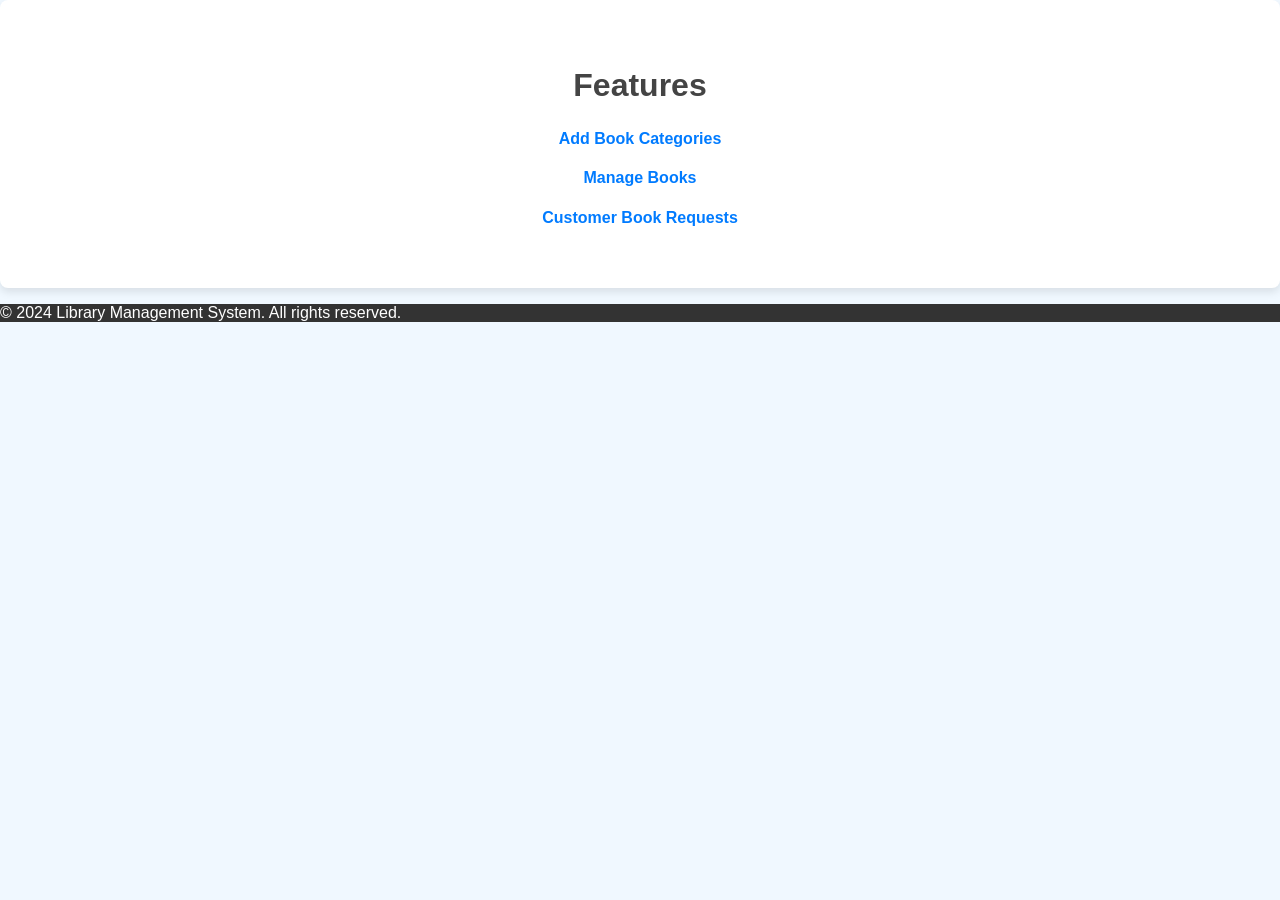
<file: library management jfsd/library-management/target/classes/templates/index.html>
<!DOCTYPE html>
<html xmlns:th="http://www.thymeleaf.org" xmlns="http://www.thymeleaf.org"
      th:replace="base::layout(~{::div})">
<head>
    <title>Library Management System</title>
    <style>
        body {
            background-color: #f0f8ff;
            font-family: Arial, sans-serif;
            margin: 0;
            padding: 0;
            overflow-x: hidden;
        }

        .marquee {
            position: relative;
            overflow: hidden;
            height: 150px;
            display: flex;
            align-items: center;
        }

        .marquee span {
            font-size: 4rem;
            font-weight: bold;
            color: #007bff;
            text-shadow: 2px 2px 0 #000, 4px 4px 0 #555, 6px 6px 0 #aaa;
            white-space: nowrap;
            position: absolute;
            will-change: transform;
            animation: marquee 10s linear infinite;
        }

        @keyframes marquee {
            from {
                transform: translateX(100%);
            }
            to {
                transform: translateX(-100%);
            }
        }

        .container {
            padding: 20px;
            text-align: center;
        }

        h2 {
            font-size: 2rem;
            color: #444;
        }

        h4 {
            color: #007bff;
        }

        .bg-light {
            background-color: #ffffff;
            border-radius: 8px;
            box-shadow: 0 4px 8px rgba(0, 0, 0, 0.1);
            padding: 20px;
        }

        footer {
            background-color: #333;
            color: #fff;
        }
    </style>
</head>
<body>


    <!-- Features section -->
    <section class="bg-light py-5 mt-5">
        <div class="container">
            <h2 class="text-center mb-4">Features</h2>
            <div class="row text-center">
                <div class="col-md-4 mb-4">
                    <h4>Add Book Categories</h4>
                </div>
                <div class="col-md-4 mb-4">
                    <h4>Manage Books</h4>
                </div>
                <div class="col-md-4 mb-4">
                    <h4>Customer Book Requests</h4>
                </div>
            </div>
        </div>
    </section>

    <!-- Footer -->
    <footer class="bg-dark text-white text-center py-3">
        <p>&copy; 2024 Library Management System. All rights reserved.</p>
    </footer>
</body>
</html>
</file>
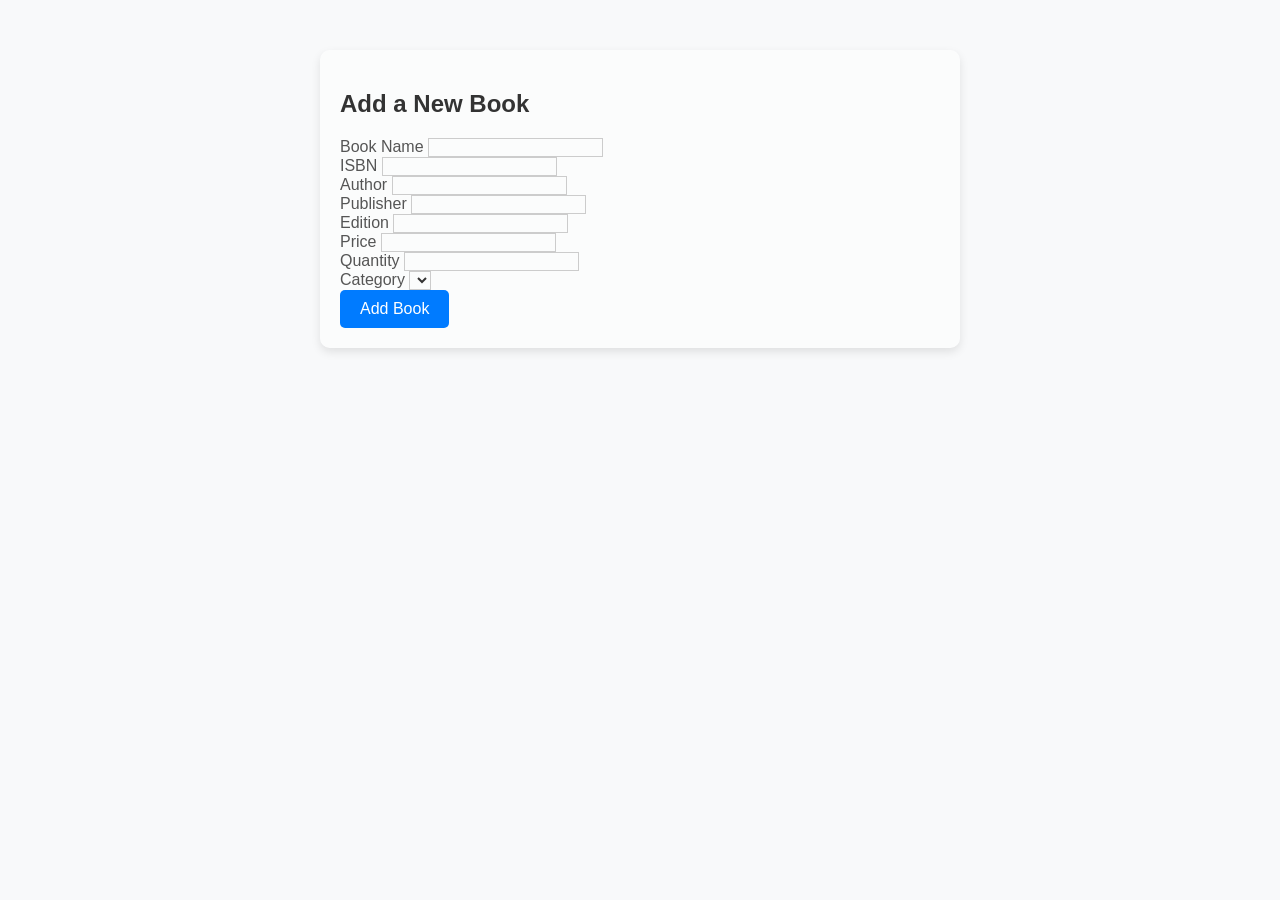
<file: library management jfsd/library-management/target/classes/templates/addbook.html>
<!DOCTYPE html>
<html xmlns:th="http://www.thymeleaf.org"
      xmlns="http://www.thymeleaf.org" th:replace="base::layout(~{::div})">
<head>
    <title>Add Book</title>
    <style>
        body {
            font-family: Arial, sans-serif;
            background-color: #f8f9fa;
            margin: 0;
            padding: 0;
        }

        .container {
            max-width: 600px;
            margin: 50px auto;
            padding: 20px;
            background: rgba(255, 255, 255, 0.5); /* Transparent background */
            border-radius: 10px;
            box-shadow: 0 4px 10px rgba(0, 0, 0, 0.1);
        }

        .form-control {
            background-color: transparent;
            border: 1px solid #ccc;
            color: #333;
        }

        .form-control:focus {
            background-color: rgba(255, 255, 255, 0.5);
            border-color: #007bff;
            box-shadow: 0 0 5px rgba(0, 123, 255, 0.5);
        }

        .form-label {
            color: #555;
        }

        .btn-primary {
            background-color: #007bff;
            border: none;
            color: #fff;
            padding: 10px 20px;
            font-size: 16px;
            border-radius: 5px;
            cursor: pointer;
        }

        .btn-primary:hover {
            background-color: #0056b3;
        }

        h2 {
            color: #333;
        }
    </style>
</head>

<body>
    <div class="container my-5">
        <h2 class="text-center mb-4">Add a New Book</h2>

        <!-- Form to add book -->
        <form th:action="@{/addbook}" method="post">
            <div class="mb-3">
                <label for="name" class="form-label">Book Name</label>
                <input type="text" class="form-control" id="name" name="name" required>
            </div>
            <div class="mb-3">
                <label for="isbn" class="form-label">ISBN</label>
                <input type="text" class="form-control" id="isbn" name="isbn" required>
            </div>
            <div class="mb-3">
                <label for="author" class="form-label">Author</label>
                <input type="text" class="form-control" id="author" name="author" required>
            </div>
            <div class="mb-3">
                <label for="publisher" class="form-label">Publisher</label>
                <input type="text" class="form-control" id="publisher" name="publisher" required>
            </div>
            <div class="mb-3">
                <label for="edition" class="form-label">Edition</label>
                <input type="text" class="form-control" id="edition" name="edition" required>
            </div>
            <div class="mb-3">
                <label for="price" class="form-label">Price</label>
                <input type="text" class="form-control" id="price" name="price" required>
            </div>
            <div class="mb-3">
                <label for="quantity" class="form-label">Quantity</label>
                <input type="number" class="form-control" id="quantity" name="quantity" required>
            </div>
            <div class="mb-3">
                <label for="categoryId" class="form-label">Category</label>
                <select class="form-control" id="categoryId" name="categoryId" required>
                    <option th:each="category : ${categories}"
                            th:value="${category.id}" th:text="${category.name}"></option>
                </select>
            </div>
            <div class="text-center">
                <button type="submit" class="btn btn-primary">Add Book</button>
            </div>
        </form>
    </div>
</body>
</html>
</file>
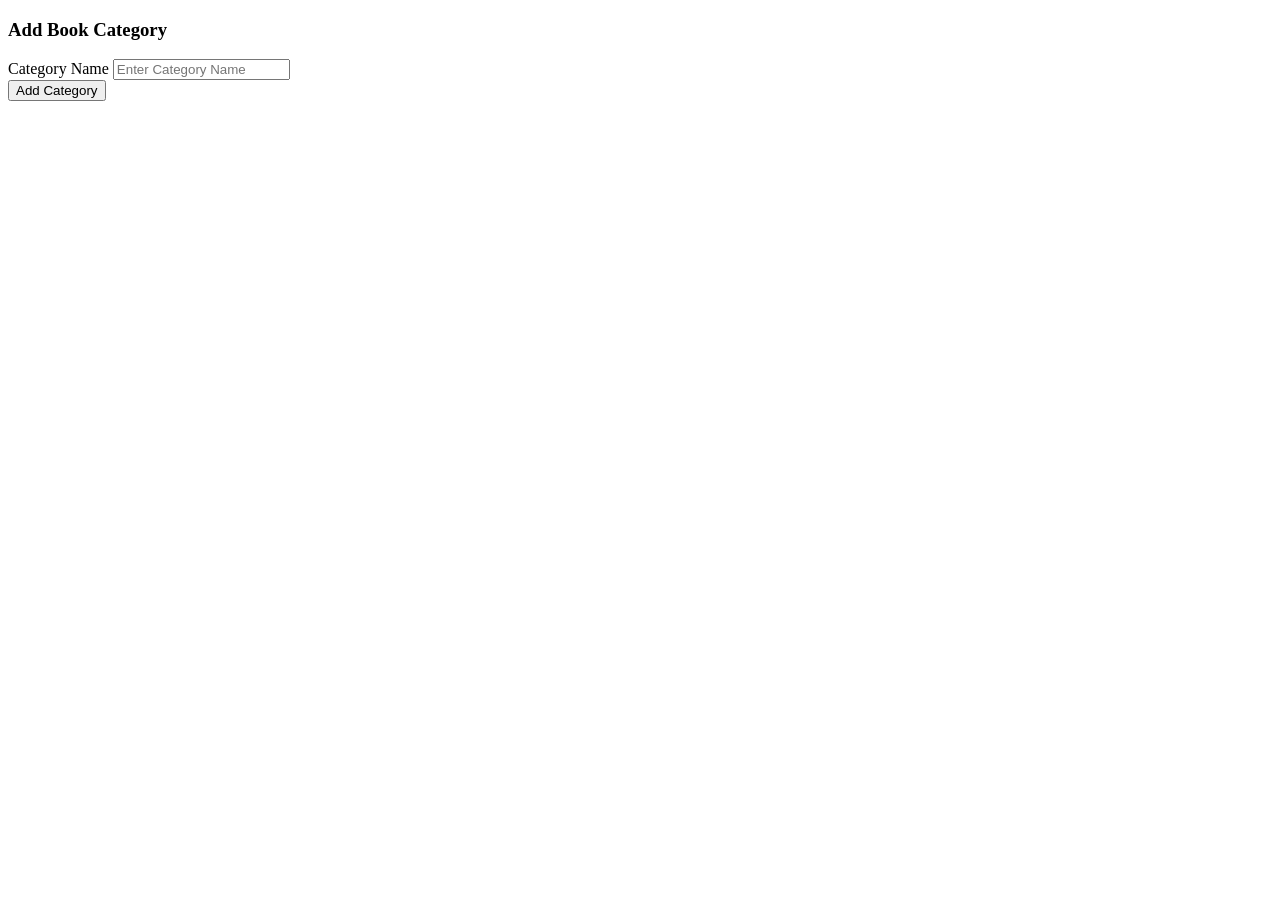
<file: library management jfsd/library-management/target/classes/templates/addcategory.html>
<!DOCTYPE html>
<html xmlns:th="http://www.thymeleaf.org"
	xmlns="http://www.thymeleaf.org" th:replace="base::layout(~{::div})">
<head>
<title>Add Category</title>
</head>

<body>

	<div class="container my-5">
		<h3 class="text-center mb-4">Add Book Category</h3>

		<!-- Form to add new book category -->
		<form th:action="@{/addcategory}" method="post">
			<div class="form-group">
				<label for="name">Category Name</label> <input type="text" id="name"
					name="name" class="form-control" placeholder="Enter Category Name"
					required>
			</div>

			<div class="text-center mt-3">
				<button type="submit" class="btn btn-primary">Add Category</button>
			</div>
		</form>

		<!-- Success message -->
		<div th:if="${message != null}" class="alert alert-success mt-3"
			role="alert">
			<span th:text="${message}"></span>
		</div>

	</div>

</body>


</html>
</file>
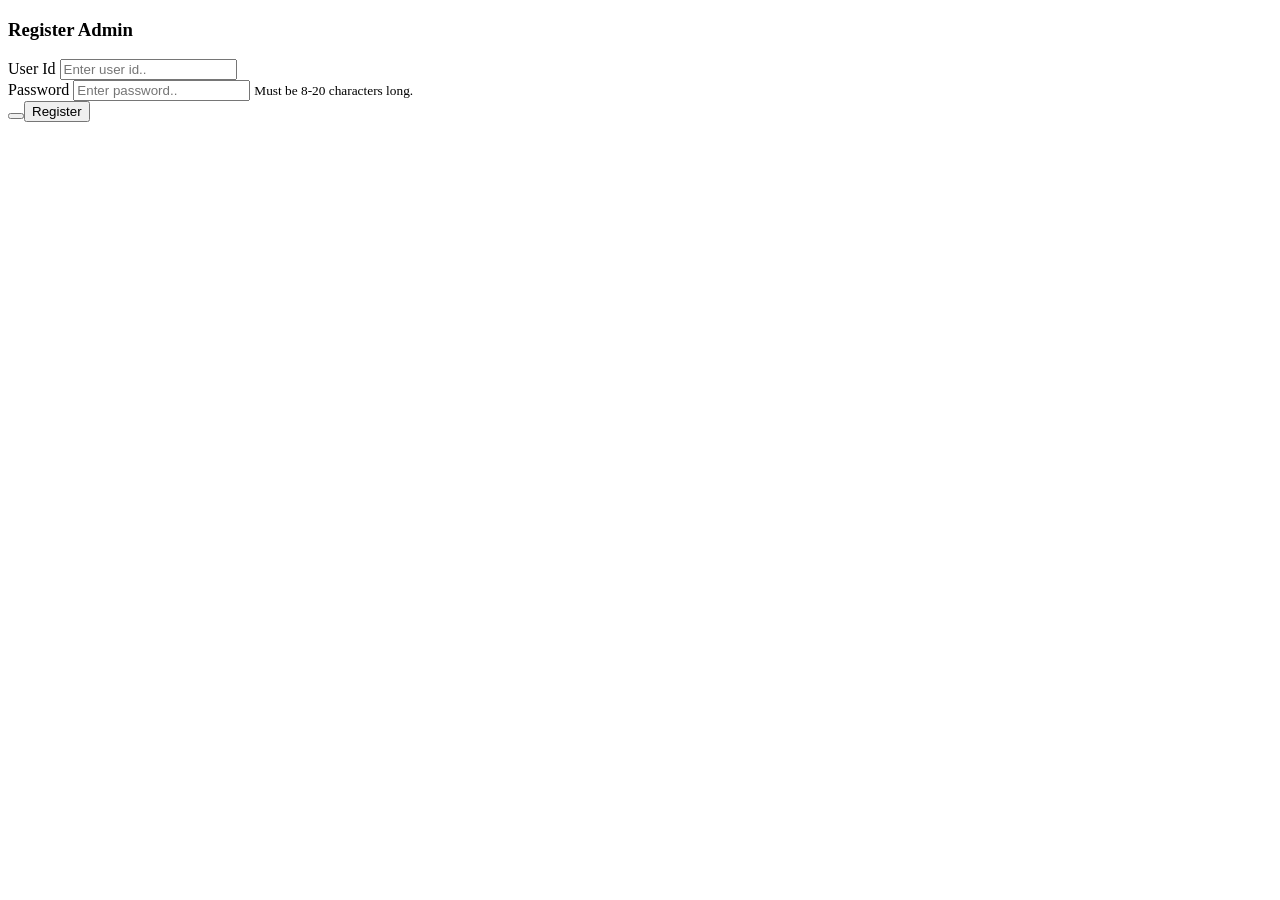
<file: library management jfsd/library-management/target/classes/templates/adminregister.html>
<!DOCTYPE html>
<html xmlns:th="http://www.thymeleaf.org"
	xmlns="http://www.thymeleaf.org" th:replace="base::layout(~{::div})">
<head>
<title>Admin Register</title>
</head>

<body>
	<div class="container-fluid">
		<div class="row mt-2">
			<div class="col-md-4 offset-md-4 admin">
				<div class="card">
			

					<div class="card-body px-5">
						<h3 class="text-center my-3">Register Admin</h3>

						<form action="#" th:action="@{/adminregister}" method="post">
							<div class="form-group">
								<label for="userId">User Id</label> <input type="text"
									class="form-control" id="userId" name="userId"
									placeholder="Enter user id.." required>
							</div>

							<div class="form-group">
								<label for="password">Password</label> <input type="password"
									class="form-control" id="password" name="password"
									placeholder="Enter password.." required> <small
									id="passwordHelpInline" class="text-muted"> Must be
									8-20 characters long. </small>
							</div>

							<div class="container text-center">
								<button class="btn custom-bg text-color">
									<button class="login-btn">Register</button>
								</button>
							</div>
						</form>
					</div>
				</div>
			</div>
		</div>
	</div>
</body>


</html>
</file>
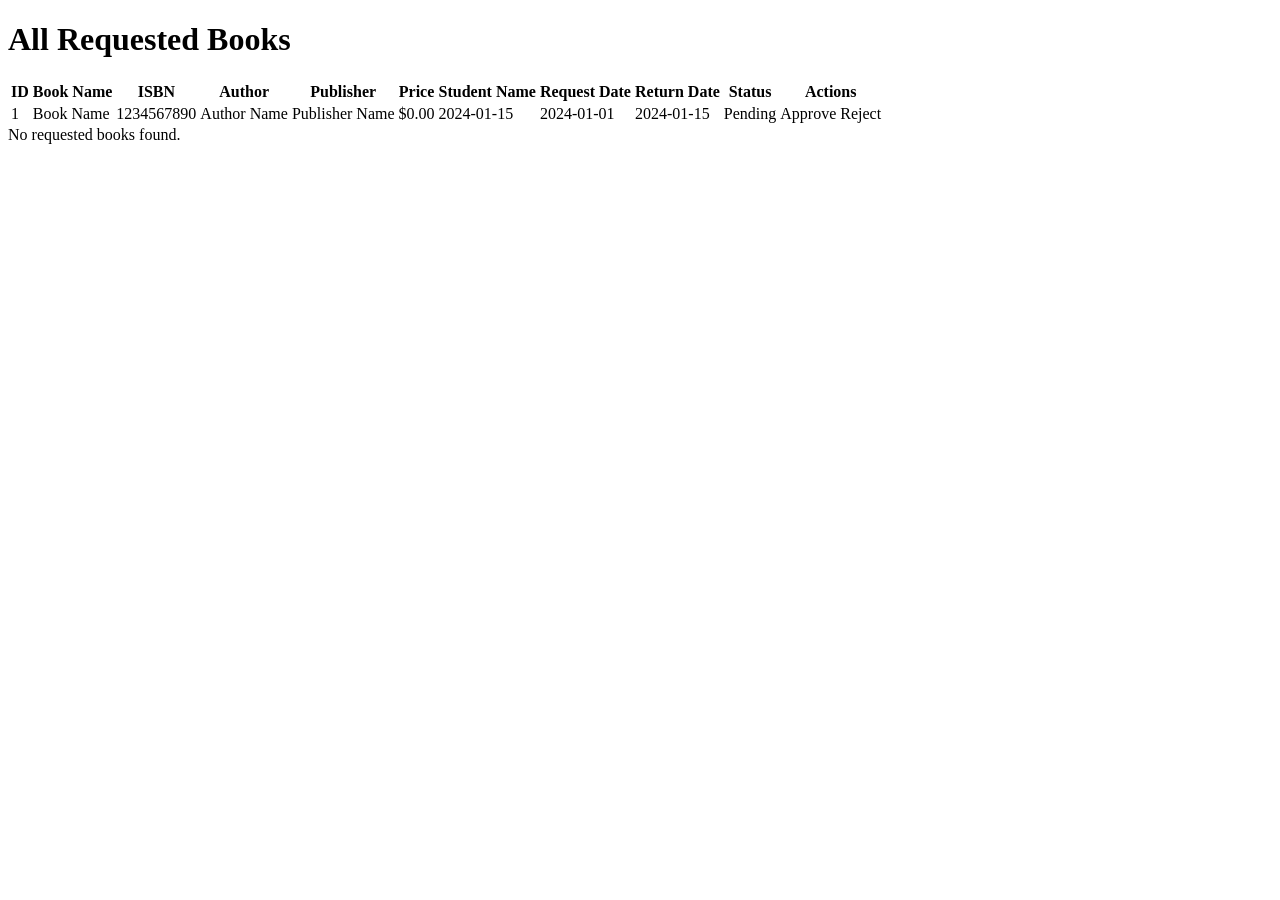
<file: library management jfsd/library-management/target/classes/templates/allrequestedbook.html>
<!DOCTYPE html>
<html xmlns:th="http://www.thymeleaf.org"
	xmlns="http://www.thymeleaf.org" th:replace="base::layout(~{::div})">
<head>
<title>All Requested Books</title>
</head>
<body>

	<div class="container my-5">
		<h1 class="text-center mb-4">All Requested Books</h1>

		<!-- Display requested books if available -->
		<table class="table table-bordered">
			<thead>
				<tr>
					<th>ID</th>
					<th>Book Name</th>
					<th>ISBN</th>
					<th>Author</th>
					<th>Publisher</th>
					<th>Price</th>
					<th>Student Name</th>
					<th>Request Date</th>
					<th>Return Date</th>
					<th>Status</th>
					<th>Actions</th>
				</tr>
			</thead>
			<tbody>
				<tr th:each="request : ${requests}">
					<td th:text="${request.id}">1</td>
					<td th:text="${request.book.name}">Book Name</td>
					<td th:text="${request.book.isbn}">1234567890</td>
					<td th:text="${request.book.author}">Author Name</td>
					<td th:text="${request.book.publisher}">Publisher Name</td>
					<td th:text="${request.book.price}">$0.00</td>
					<td th:text="${request.user.firstname}">2024-01-15</td>
					<td th:text="${request.requestDate}">2024-01-01</td>
					<td th:text="${request.returnDate}">2024-01-15</td>
					<td th:text="${request.status}">Pending</td>
					<td>
						<!-- Conditionally display buttons based on status -->
						<div th:if="${request.status == 'Pending'}">
							<a th:href="@{/approveRequest(requestId=${request.id})}"
								class="btn btn-success btn-sm">Approve</a> <a
								th:href="@{/rejectRequest(requestId=${request.id})}"
								class="btn btn-danger btn-sm">Reject</a>
						</div>
					</td>
				</tr>
			</tbody>
		</table>

		<!-- No requests found message -->
		<div th:if="${requests == null or #lists.isEmpty(requests)}"
			class="alert alert-info" role="alert">No requested books found.
		</div>
	</div>

</body>
</html>
</file>
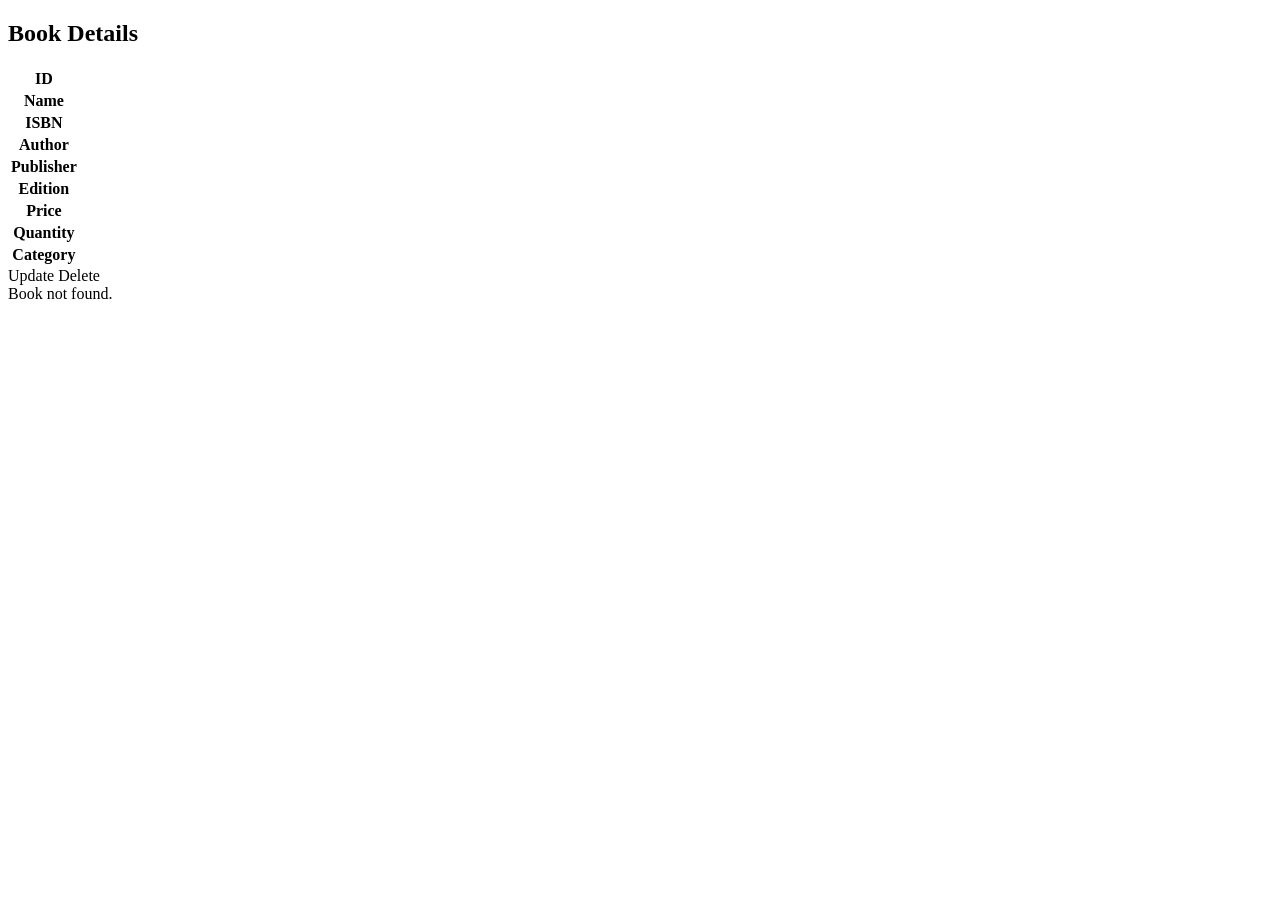
<file: library management jfsd/library-management/target/classes/templates/bookdetails.html>
<!DOCTYPE html>
<html xmlns:th="http://www.thymeleaf.org"
	xmlns="http://www.thymeleaf.org" th:replace="base::layout(~{::div})">
<head>
<title>Book Details</title>
</head>
<body>
	<div class="container my-5">
		<h2 class="text-center mb-4">Book Details</h2>

		<div class="row">
			<div class="col-md-12">
				<div th:if="${book != null}">
					<table class="table table-bordered">
						<tbody>
							<tr>
								<th>ID</th>
								<td th:text="${book.id}"></td>
							</tr>
							<tr>
								<th>Name</th>
								<td th:text="${book.name}"></td>
							</tr>
							<tr>
								<th>ISBN</th>
								<td th:text="${book.isbn}"></td>
							</tr>
							<tr>
								<th>Author</th>
								<td th:text="${book.author}"></td>
							</tr>
							<tr>
								<th>Publisher</th>
								<td th:text="${book.publisher}"></td>
							</tr>
							<tr>
								<th>Edition</th>
								<td th:text="${book.edition}"></td>
							</tr>
							<tr>
								<th>Price</th>
								<td th:text="${book.price}"></td>
							</tr>
							<tr>
								<th>Quantity</th>
								<td th:text="${book.quantity}"></td>
							</tr>
							<tr>
								<th>Category</th>
								<td th:text="${book.category.name}"></td>
							</tr>
						</tbody>
					</table>

					<a th:href="@{/updatebook(id=${book.id})}"
						class="btn btn-warning btn-sm">Update</a> <a
						th:href="@{/deletebook(id=${book.id})}"
						class="btn btn-danger btn-sm"
						onclick="return confirm('Are you sure you want to delete this book?')">Delete</a>
				</div>
				<div th:if="${book == null}" class="alert alert-info" role="alert">Book
					not found.</div>
			</div>
		</div>
	</div>
</body>

</html>
</file>
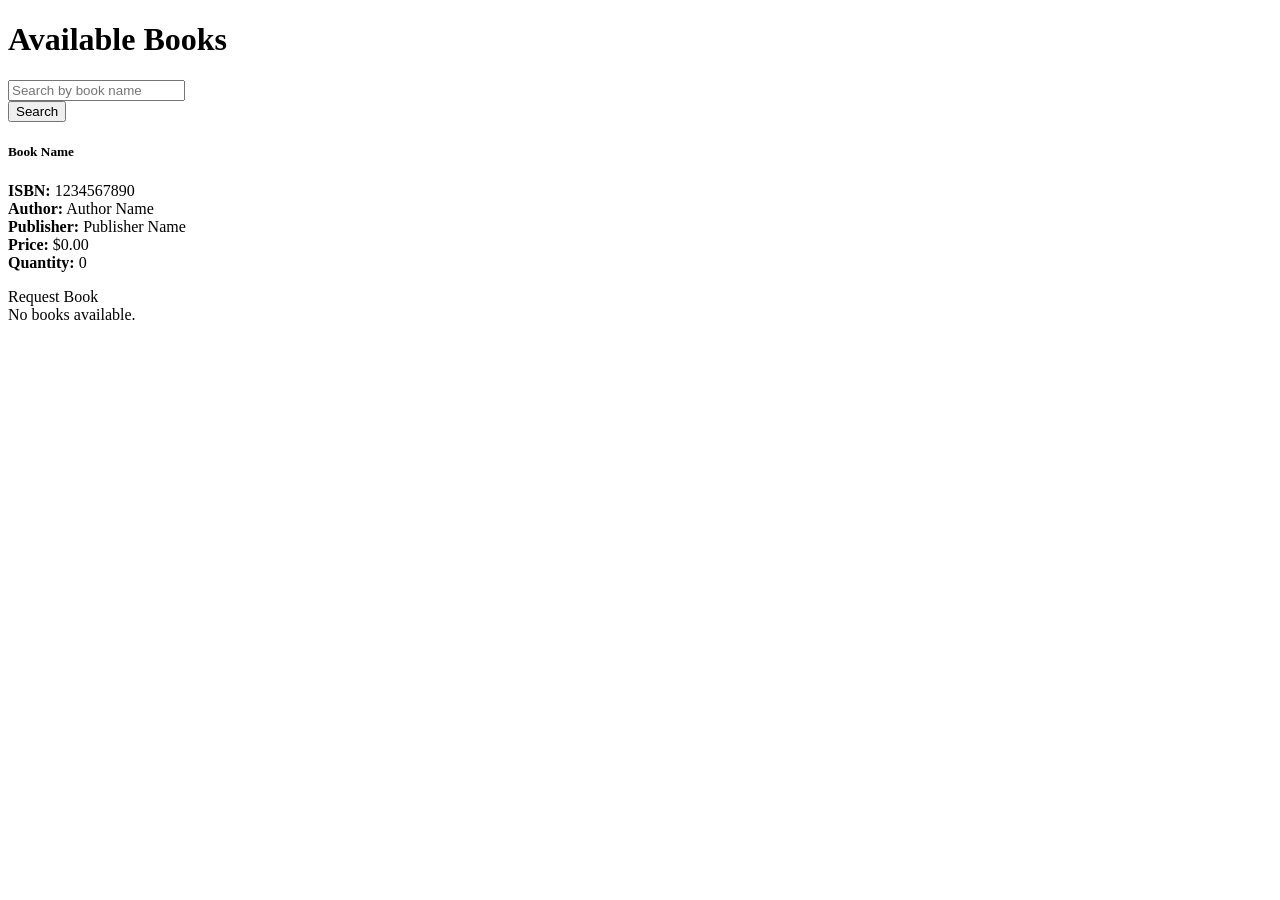
<file: library management jfsd/library-management/target/classes/templates/books.html>
<!DOCTYPE html>
<html xmlns:th="http://www.thymeleaf.org"
	xmlns="http://www.thymeleaf.org" th:replace="base::layout(~{::div})">
<head>
<title>Books</title>
</head>
<body>

    <div class="container my-5">
        <h1 class="text-center mb-4">Available Books</h1>

        <!-- Search Form -->
        <form action="#" th:action="@{/searchBooks}" method="get">
            <div class="row mb-4">
                <div class="col-md-8">
                    <input type="text" name="search" class="form-control" placeholder="Search by book name" th:value="${searchTerm}" />
                </div>
                <div class="col-md-4">
                    <button type="submit" class="btn btn-primary w-100">Search</button>
                </div>
            </div>
        </form>

        <!-- Display books if available -->
        <div class="row">
            <div th:if="${books != null and !#lists.isEmpty(books)}">
                <div class="row">
                    <!-- Loop through books and display them in cards -->
                    <div class="col-md-3 mb-4" th:each="book : ${books}">
                        <div class="card">
                            <div class="card-body">
                                <h5 class="card-title" th:text="${book.name}">Book Name</h5>
                                <p class="card-text">
                                    <strong>ISBN:</strong> <span th:text="${book.isbn}">1234567890</span><br>
                                    <strong>Author:</strong> <span th:text="${book.author}">Author Name</span><br>
                                    <strong>Publisher:</strong> <span th:text="${book.publisher}">Publisher Name</span><br>
                                    <strong>Price:</strong> <span th:text="${book.price}">$0.00</span><br>
                                    <strong>Quantity:</strong> <span th:text="${book.quantity}">0</span><br>
                                </p>

                                <!-- Display Request Book button if user is logged in -->
                                <div th:if="${session.userlogin == 'user'}" class="text-center">
                                    <a th:href="@{/requestBook/{bookId}(bookId=${book.id})}"
                                        class="btn btn-primary">Request Book</a>
                                </div>
                            </div>
                        </div>
                    </div>
                </div>
            </div>

            <!-- No books found message -->
            <div th:if="${books == null or #lists.isEmpty(books)}"
                class="alert alert-info" role="alert">No books available.</div>
        </div>
    </div>
</body>
</html>
</file>
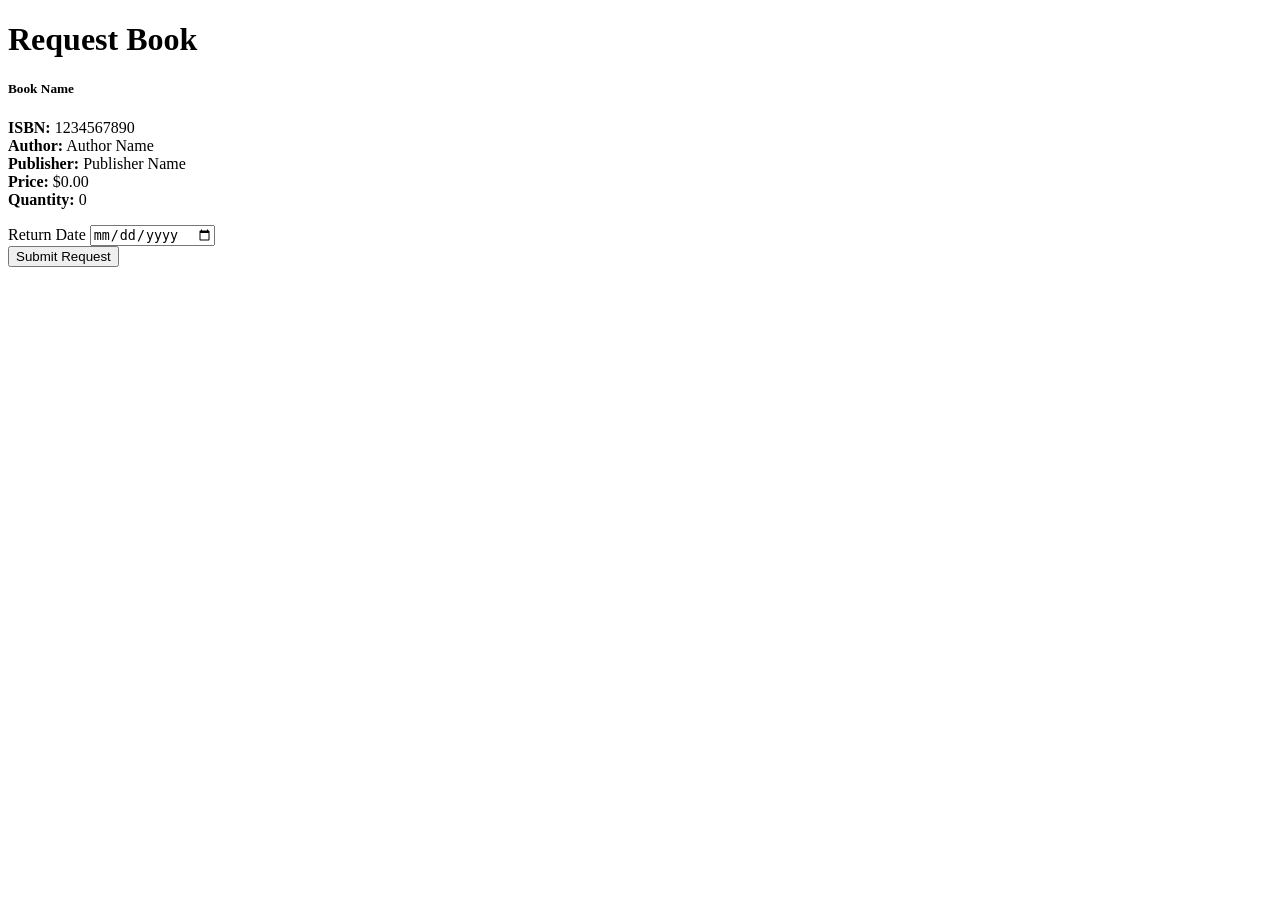
<file: library management jfsd/library-management/target/classes/templates/requestbook.html>
<!DOCTYPE html>
<html xmlns:th="http://www.thymeleaf.org"
	xmlns="http://www.thymeleaf.org" th:replace="base::layout(~{::div})">
<head>
<title>Request Book</title>
</head>

<body>

	<div class="container my-5">
		<h1 class="text-center mb-4">Request Book</h1>

		<div class="row">
			<!-- Display book details -->
			<div class="col-md-6 offset-md-3">
				<div class="card">
					<div class="card-body">
						<h5 class="card-title" th:text="${book.name}">Book Name</h5>
						<p class="card-text">
							<strong>ISBN:</strong> <span th:text="${book.isbn}">1234567890</span><br>
							<strong>Author:</strong> <span th:text="${book.author}">Author
								Name</span><br> <strong>Publisher:</strong> <span
								th:text="${book.publisher}">Publisher Name</span><br> <strong>Price:</strong>
							<span th:text="${book.price}">$0.00</span><br> <strong>Quantity:</strong>
							<span th:text="${book.quantity}">0</span><br>
						</p>

						<!-- Request Book Form -->
						<form th:action="@{/submitBookRequest}" method="post">
							<div class="mb-3">
								<label for="returnDate" class="form-label">Return Date</label> <input
									type="date" id="returnDate" name="returnDate"
									class="form-control" required>
							</div>
							<input type="hidden" name="bookId" th:value="${book.id}">
							<button type="submit" class="btn btn-primary">Submit
								Request</button>
						</form>
					</div>
				</div>
			</div>
		</div>
	</div>

</body>
</html>
</file>
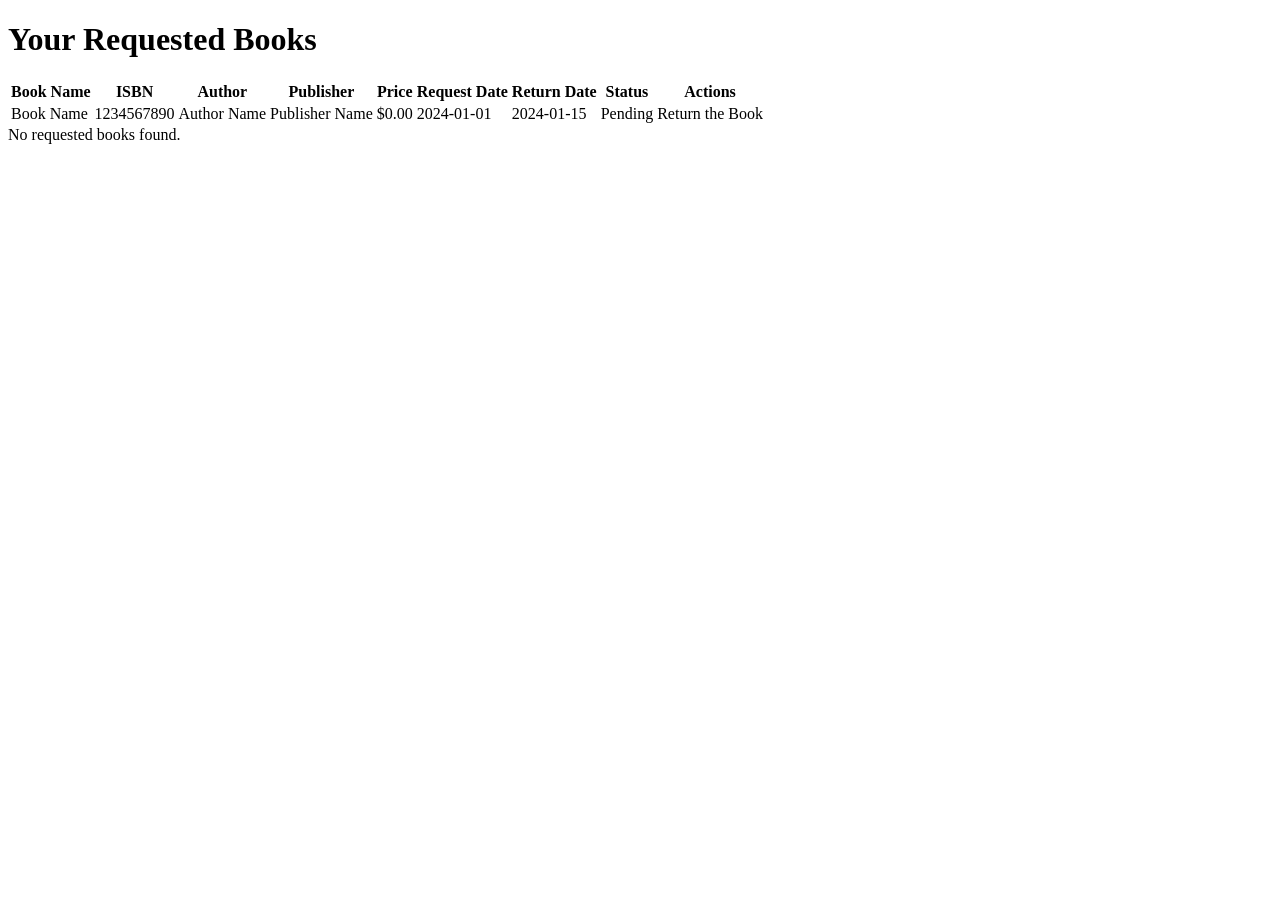
<file: library management jfsd/library-management/target/classes/templates/requestedbook.html>
<!DOCTYPE html>
<html xmlns:th="http://www.thymeleaf.org"
	xmlns="http://www.thymeleaf.org" th:replace="base::layout(~{::div})">
<head>
<title>My Requested Books</title>
</head>
<body>

	<div class="container my-5">
		<h1 class="text-center mb-4">Your Requested Books</h1>

		<!-- Display requested books if available -->
		<div class="row">
			<div th:if="${requests != null and !#lists.isEmpty(requests)}">
				<div class="col-md-12">
					<table class="table table-striped">
						<thead>
							<tr>
								<th>Book Name</th>
								<th>ISBN</th>
								<th>Author</th>
								<th>Publisher</th>
								<th>Price</th>
								<th>Request Date</th>
								<th>Return Date</th>
								<th>Status</th>
								<th>Actions</th>
							</tr>
						</thead>
						<tbody>
							<tr th:each="request : ${requests}">
								<td th:text="${request.book.name}">Book Name</td>
								<td th:text="${request.book.isbn}">1234567890</td>
								<td th:text="${request.book.author}">Author Name</td>
								<td th:text="${request.book.publisher}">Publisher Name</td>
								<td th:text="${request.book.price}">$0.00</td>
								<td th:text="${request.requestDate}">2024-01-01</td>
								<td th:text="${request.returnDate}">2024-01-15</td>
								<td th:text="${request.status}">Pending</td>
								<td>
									<!-- Show "Return the Book" button if the status is "Approved" -->
									<div th:if="${request.status == 'Approved'}">
										<a th:href="@{/returnBook(requestId=${request.id})}"
											class="btn btn-warning btn-sm">Return the Book</a>
									</div>
								</td>
							</tr>
						</tbody>
					</table>
				</div>
			</div>

			<!-- No requests found message -->
			<div th:if="${requests == null or #lists.isEmpty(requests)}"
				class="alert alert-info" role="alert">No requested books
				found.</div>
		</div>
	</div>

</body>
</html>
</file>
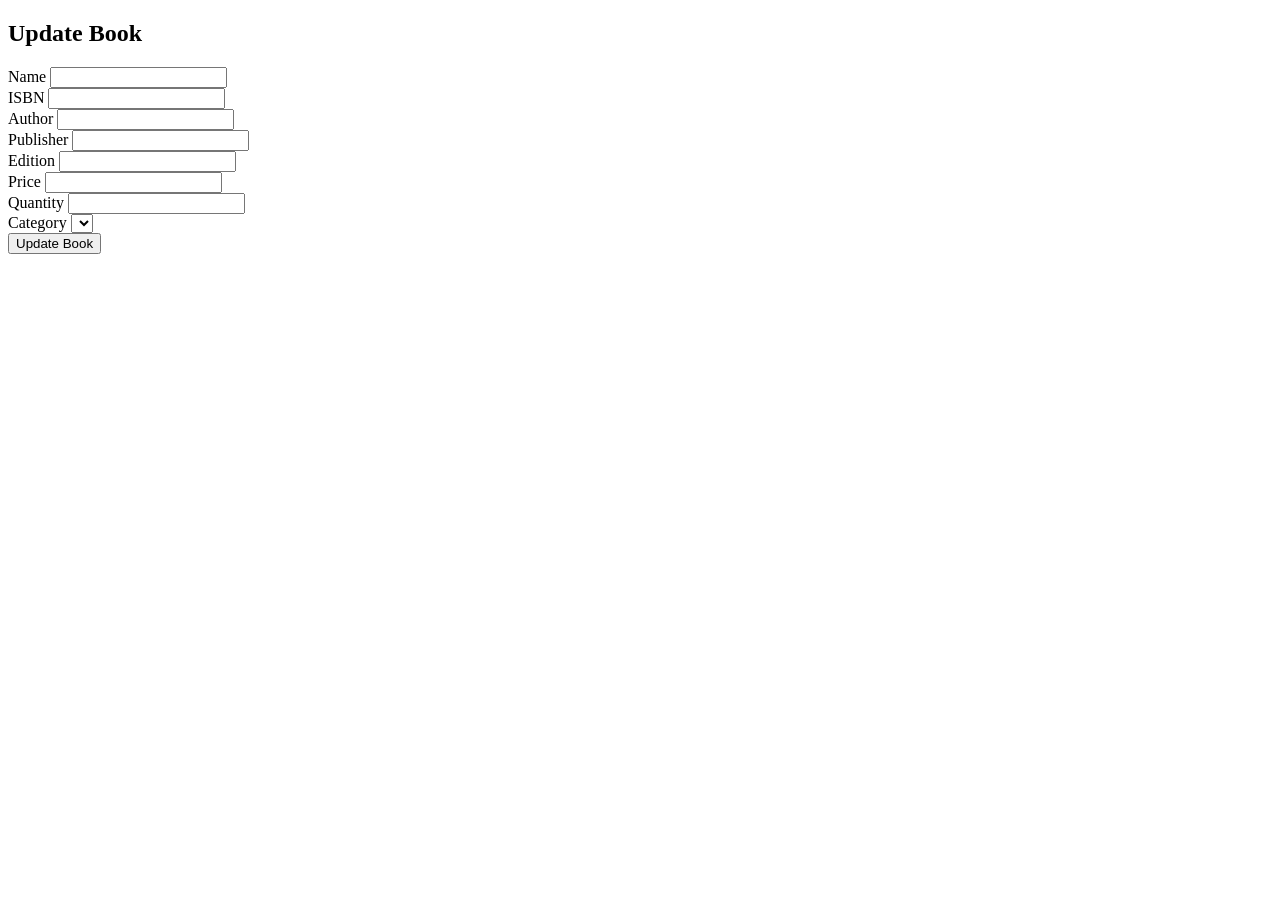
<file: library management jfsd/library-management/target/classes/templates/updatebook.html>
<!DOCTYPE html>
<html xmlns:th="http://www.thymeleaf.org"
	xmlns="http://www.thymeleaf.org" th:replace="base::layout(~{::div})">
<head>
<title>Update Book</title>
</head>

<body>
	<div class="container my-5">
		<h2 class="text-center mb-4">Update Book</h2>

		<div class="row">
			<div class="col-md-8 offset-md-2">
				<form th:action="@{/updatebook}" method="post">
					<input type="hidden" th:name="id" th:value="${book.id}" />

					<div class="mb-3">
						<label for="name" class="form-label">Name</label> <input
							type="text" class="form-control" id="name" name="name"
							th:value="${book.name}" required />
					</div>

					<div class="mb-3">
						<label for="isbn" class="form-label">ISBN</label> <input
							type="text" class="form-control" id="isbn" name="isbn"
							th:value="${book.isbn}" required />
					</div>

					<div class="mb-3">
						<label for="author" class="form-label">Author</label> <input
							type="text" class="form-control" id="author" name="author"
							th:value="${book.author}" required />
					</div>

					<div class="mb-3">
						<label for="publisher" class="form-label">Publisher</label> <input
							type="text" class="form-control" id="publisher" name="publisher"
							th:value="${book.publisher}" required />
					</div>

					<div class="mb-3">
						<label for="edition" class="form-label">Edition</label> <input
							type="text" class="form-control" id="edition" name="edition"
							th:value="${book.edition}" required />
					</div>

					<div class="mb-3">
						<label for="price" class="form-label">Price</label> <input
							type="text" class="form-control" id="price" name="price"
							th:value="${book.price}" required />
					</div>

					<div class="mb-3">
						<label for="quantity" class="form-label">Quantity</label> <input
							type="number" class="form-control" id="quantity" name="quantity"
							th:value="${book.quantity}" required />
					</div>

					<div class="mb-3">
						<label for="category" class="form-label">Category</label> <select
							id="category" name="categoryId" class="form-select" required>
							<option th:each="category : ${categories}"
								th:value="${category.id}" th:text="${category.name}"
								th:selected="${category.id == book.category.id}"></option>
						</select>
					</div>

					<button type="submit" class="btn btn-primary">Update Book</button>
				</form>
			</div>
		</div>
	</div>
</body>

</html>
</file>
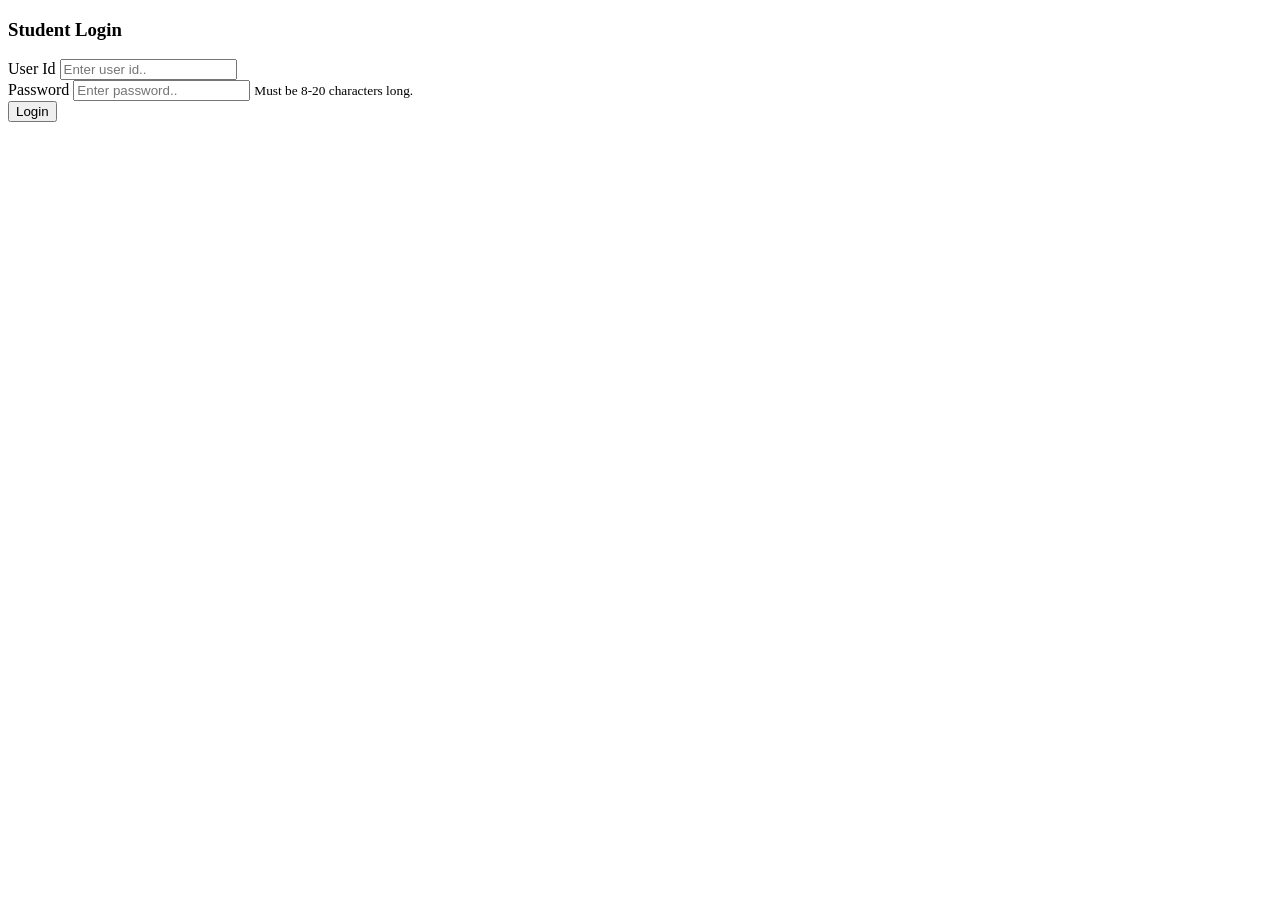
<file: library management jfsd/library-management/target/classes/templates/userlogin.html>
<!DOCTYPE html>
<html xmlns:th="http://www.thymeleaf.org"
      xmlns="http://www.thymeleaf.org"
      th:replace="base::layout(~{::div})">
<head>
    <title>Student Login</title>
    <script src="https://www.google.com/recaptcha/api.js" async defer></script>
</head>
<body>
    <div class="container-fluid">
        <div class="row mt-2">
            <div class="col-md-4 offset-md-4 admin">
                <div class="card">
                    <div class="card-body px-5">
                        <h3 class="text-center my-3">Student Login</h3>
                        <form action="#" th:action="@{/userlogin}" method="post">
                            <div class="form-group">
                                <label for="userId">User Id</label>
                                <input type="text" class="form-control" id="userId" name="userId"
                                       placeholder="Enter user id.." required>
                            </div>
                            <div class="form-group">
                                <label for="password">Password</label>
                                <input type="password" class="form-control" id="password" name="password"
                                       placeholder="Enter password.." required>
                                <small id="passwordHelpInline" class="text-muted">
                                    Must be 8-20 characters long.
                                </small>
                            </div>
                            <div class="form-group text-center">
                                <div class="g-recaptcha" data-sitekey="YOUR_SITE_KEY"></div>
                            </div>
                            <div class="container text-center">
                                <button type="submit" class="btn custom-bg text-color login-btn">Login</button>
                            </div>
                        </form>
                    </div>
                </div>
            </div>
        </div>
    </div>
</body>
</html>
</file>
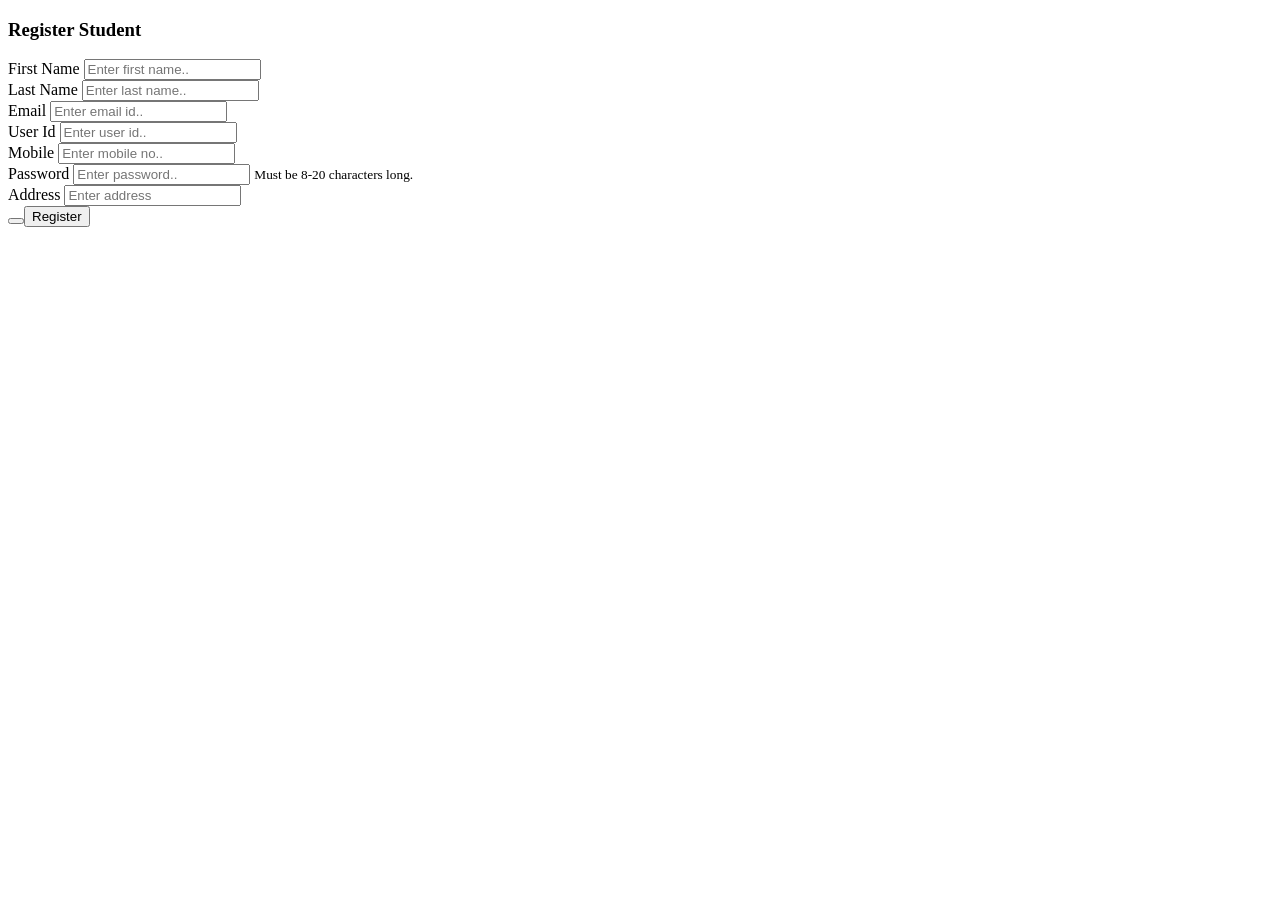
<file: library management jfsd/library-management/target/classes/templates/userregister.html>
<!DOCTYPE html>
<html xmlns:th="http://www.thymeleaf.org"
	xmlns="http://www.thymeleaf.org" th:replace="base::layout(~{::div})">
<head>
<title>Student Register</title>
</head>

<body>
	<div class="container-fluid">
		<div class="row mt-2">
			<div class="col-md-4 offset-md-4 admin">
				<div class="card">

					<div class="card-body px-5">
						<h3 class="text-center my-3">Register Student</h3>

						<form th:action="@{/userregister}" method="post">
							<div class="form-group">
								<label for="firstname">First Name</label> <input type="text"
									class="form-control" id="firstname" name="firstname"
									placeholder="Enter first name.." required>
							</div>

							<div class="form-group">
								<label for="lastname">Last Name</label> <input type="text"
									class="form-control" id="lastname" name="lastname"
									placeholder="Enter last name.." required>
							</div>

							<div class="form-group">
								<label for="emailid">Email</label> <input type="email"
									class="form-control" id="emailid" name="emailid"
									placeholder="Enter email id.." required>
							</div>

							<div class="form-group">
								<label for="userId">User Id</label> <input type="text"
									class="form-control" id="userId" name="userId"
									placeholder="Enter user id.." required>
							</div>

							<div class="form-group">
								<label for="mobileno">Mobile</label> <input type="number"
									class="form-control" id="mobileno" name="mobileno"
									placeholder="Enter mobile no.." required>
							</div>

							<div class="form-group">
								<label for="password">Password</label> <input type="password"
									class="form-control" id="password" name="password"
									placeholder="Enter password.." required> <small
									id="passwordHelpInline" class="text-muted"> Must be
									8-20 characters long. </small>
							</div>

							<div class="form-group">
								<label for="mobileno">Address</label> <input type="text"
									class="form-control" id="city" name="address"
									placeholder="Enter address" required>
							</div>

							<div class="container text-center">
								<button class="btn custom-bg text-color">
									<button class="login-btn">Register</button>
									
								</button>
							</div>
						</form>
					</div>
				</div>
			</div>
		</div>
	</div>
</body>


</html>
</file>
